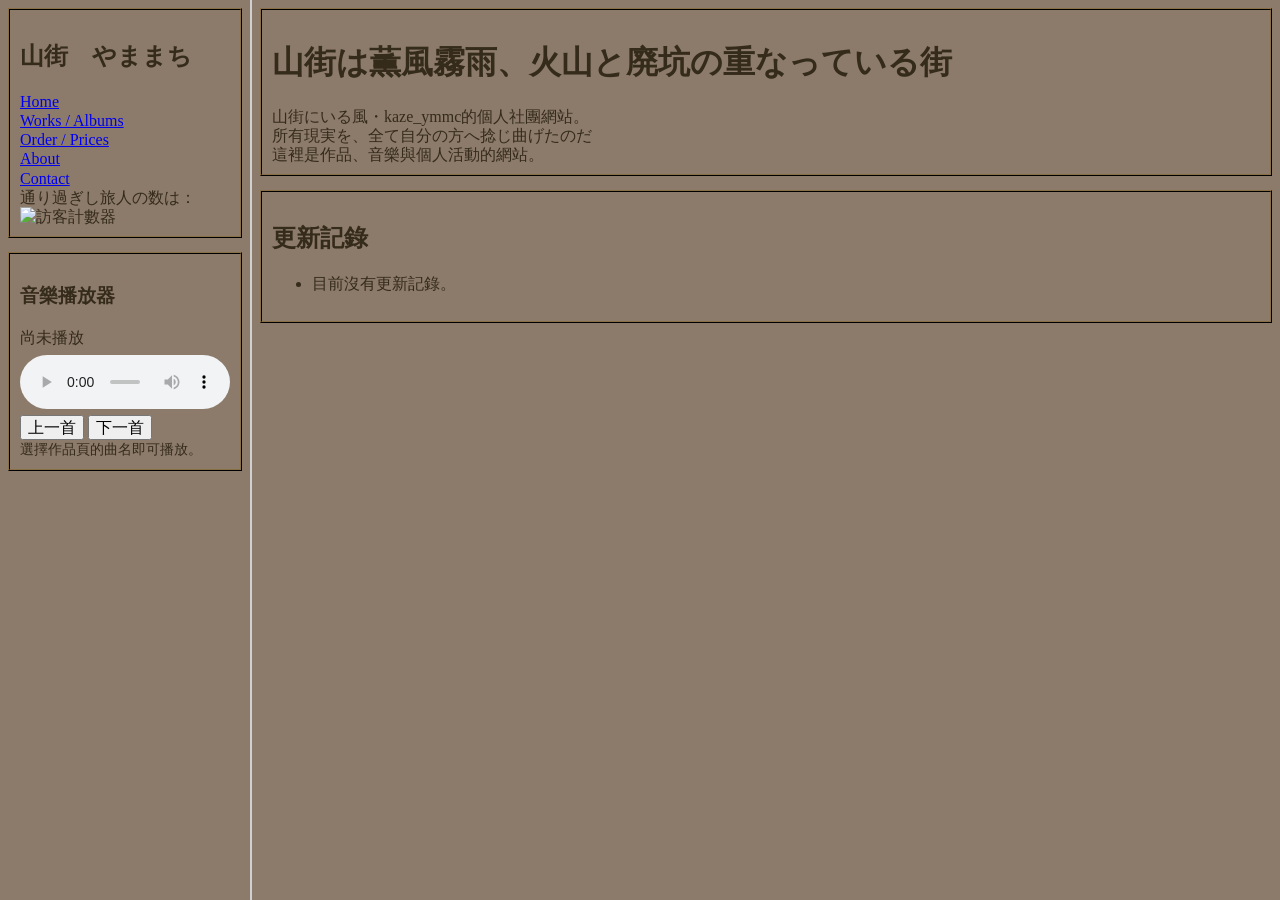
<file: index.html>
<!doctype html>
<html lang="zh-Hant">
<head><meta charset="utf-8"><meta name="viewport" content="width=device-width, initial-scale=1"><meta name="description" content="Yamamachi personal website"><meta name="robots" content="index, follow"><title>山街　やままち〜</title></head>
<frameset cols="250,*" frameborder="1" border="2" framespacing="2">
  <frame src="sidebar.html" name="sidebar" title="導覽與音樂播放器" scrolling="auto">
  <frame src="home.html" name="content" title="網站內容" scrolling="auto">
  <noframes><body><p>此網站使用傳統 HTML 框架。請使用支援框架的瀏覽器。</p><p><a href="home.html">首頁</a> | <a href="works.html">作品</a> | <a href="order.html">訂購</a> | <a href="about.html">關於</a> | <a href="contact.html">聯絡</a></p></body></noframes>
</frameset>
</html>
</file>
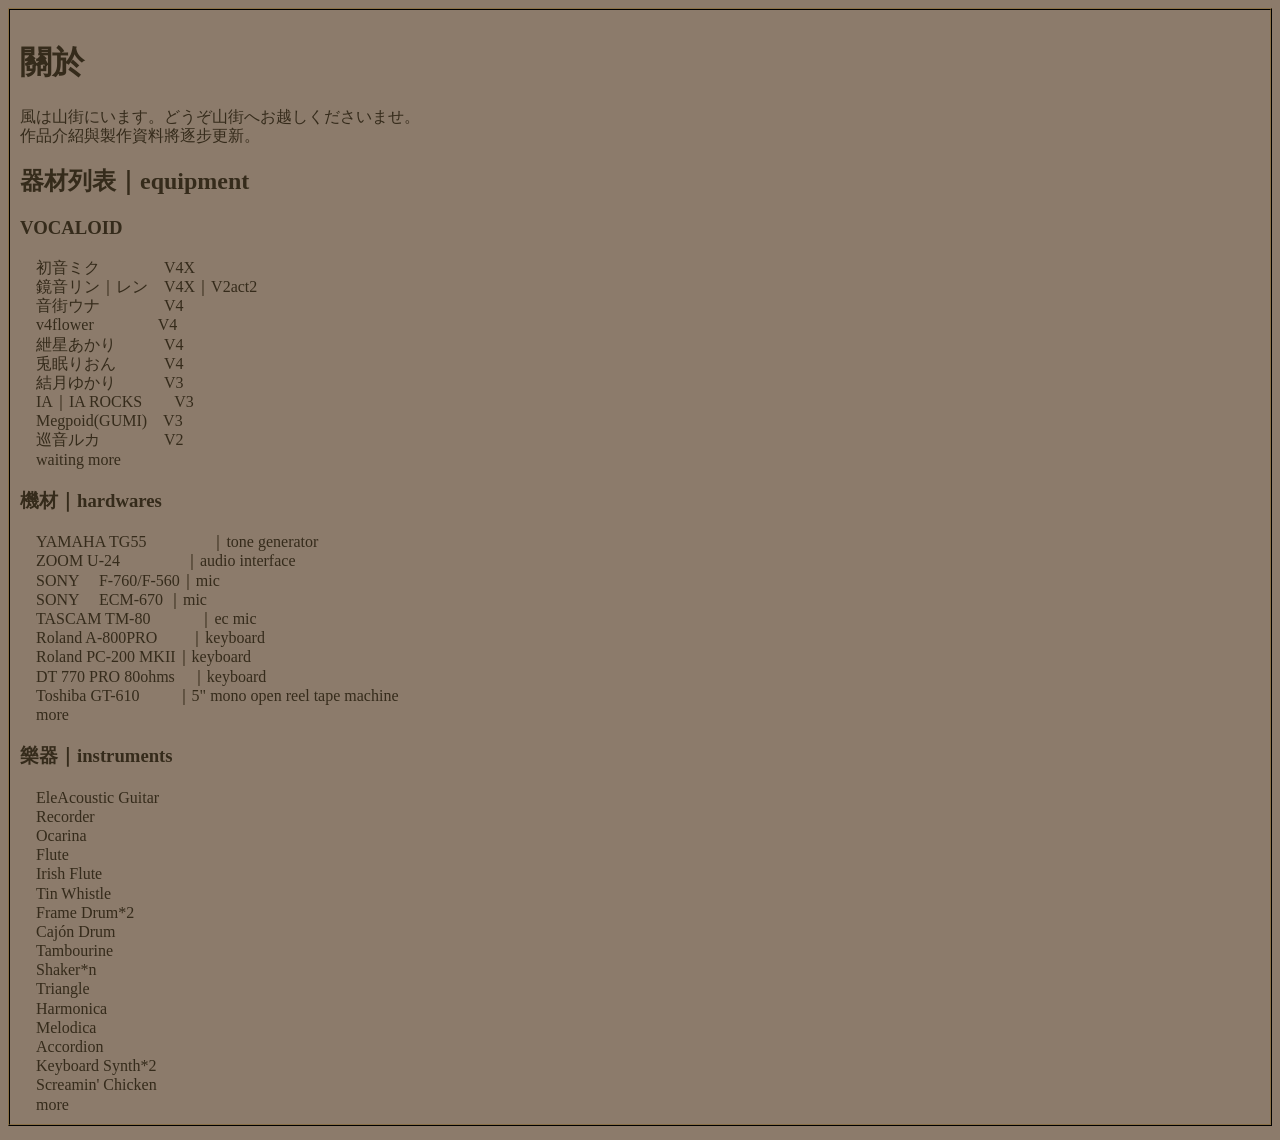
<file: about.html>
<!doctype html>
<html lang="zh-Hant">
  <head>
    <meta charset="utf-8">
    <meta name="viewport" content="width=device-width, initial-scale=1">
    <title>關於｜やままち</title>
    <link rel="stylesheet" href="site.css">
  </head>
<body>
  <div class="frame-box">
    <h1>關於</h1>
    <p>風は山街にいます。どうぞ山街へお越しくださいませ。</p>
    <p>作品介紹與製作資料將逐步更新。</p>
    <h2>器材列表｜equipment</h2>
    <h3>VOCALOID</h3>
    <p>　初音ミク　　　　V4X</p>
    <p>　鏡音リン｜レン　V4X｜V2act2</p>
    <p>　音街ウナ　　　　V4</p>
    <p>　v4flower　　　　V4</p>
    <p>　紲星あかり　　　V4</p>
    <p>　兎眠りおん　　　V4</p>
    <p>　結月ゆかり　　　V3</p>
    <p>　IA｜IA ROCKS　　V3</p>
    <p>　Megpoid(GUMI)　V3</p>
    <p>　巡音ルカ　　　　V2</p>
    <p>　waiting more</p>
    <h3>機材｜hardwares</h3>
    <p>　YAMAHA TG55　　　　｜tone generator</p>
    <p>　ZOOM   U-24　　　　｜audio interface</p>
    <p>　SONY 　F-760/F-560｜mic</p>
    <p>　SONY 　ECM-670    ｜mic</p>
    <p>　TASCAM TM-80　　　｜ec mic</p>
    <p>　Roland A-800PRO　　｜keyboard</p>
    <p>　Roland PC-200 MKII｜keyboard</p>
    <p>　DT 770 PRO 80ohms　｜keyboard</p>
    <p>　Toshiba GT-610　　 ｜5" mono open reel tape machine</p>
    <p>　more</p>
    <h3>樂器｜instruments</h3>
    <p>　EleAcoustic Guitar</p>
    <p>　Recorder</p>
    <p>　Ocarina</p>
    <p>　Flute</p>
    <p>　Irish Flute</p>
    <p>　Tin Whistle</p>
    <p>　Frame Drum*2</p>
    <p>　Cajón Drum</p>
    <p>　Tambourine</p>
    <p>　Shaker*n</p>
    <p>　Triangle</p>
    <p>　Harmonica</p>
    <p>　Melodica</p>
    <p>　Accordion</p>
    <p>　Keyboard Synth*2</p>
    <p>　Screamin' Chicken</p>
    <p>　more</p>
  </div>
</body>
</html>
</file>
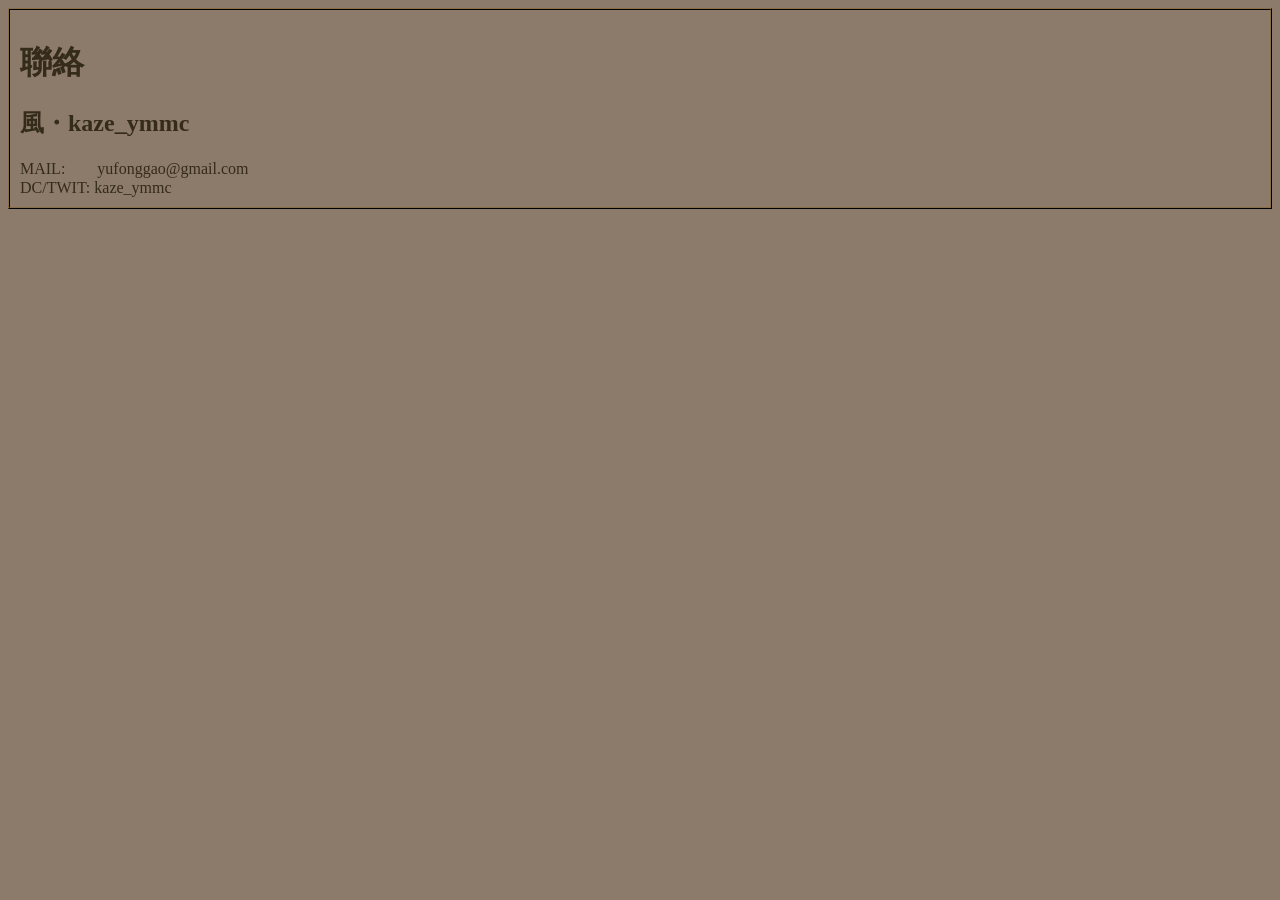
<file: contact.html>
<!doctype html>
<html lang="zh-Hant">
  <head>
    <meta charset="utf-8">
    <meta name="viewport" content="width=device-width, initial-scale=1">
    <title>聯絡｜やままち</title>
    <link rel="stylesheet" href="site.css">
  </head>
<body>
  <div class="frame-box">
    <h1>聯絡</h1>
    <h2>風・kaze_ymmc</h2>
    <p>MAIL:　　yufonggao@gmail.com</p>
    <p>DC/TWIT: kaze_ymmc</p>
  </div>
</body>
</html>
</file>
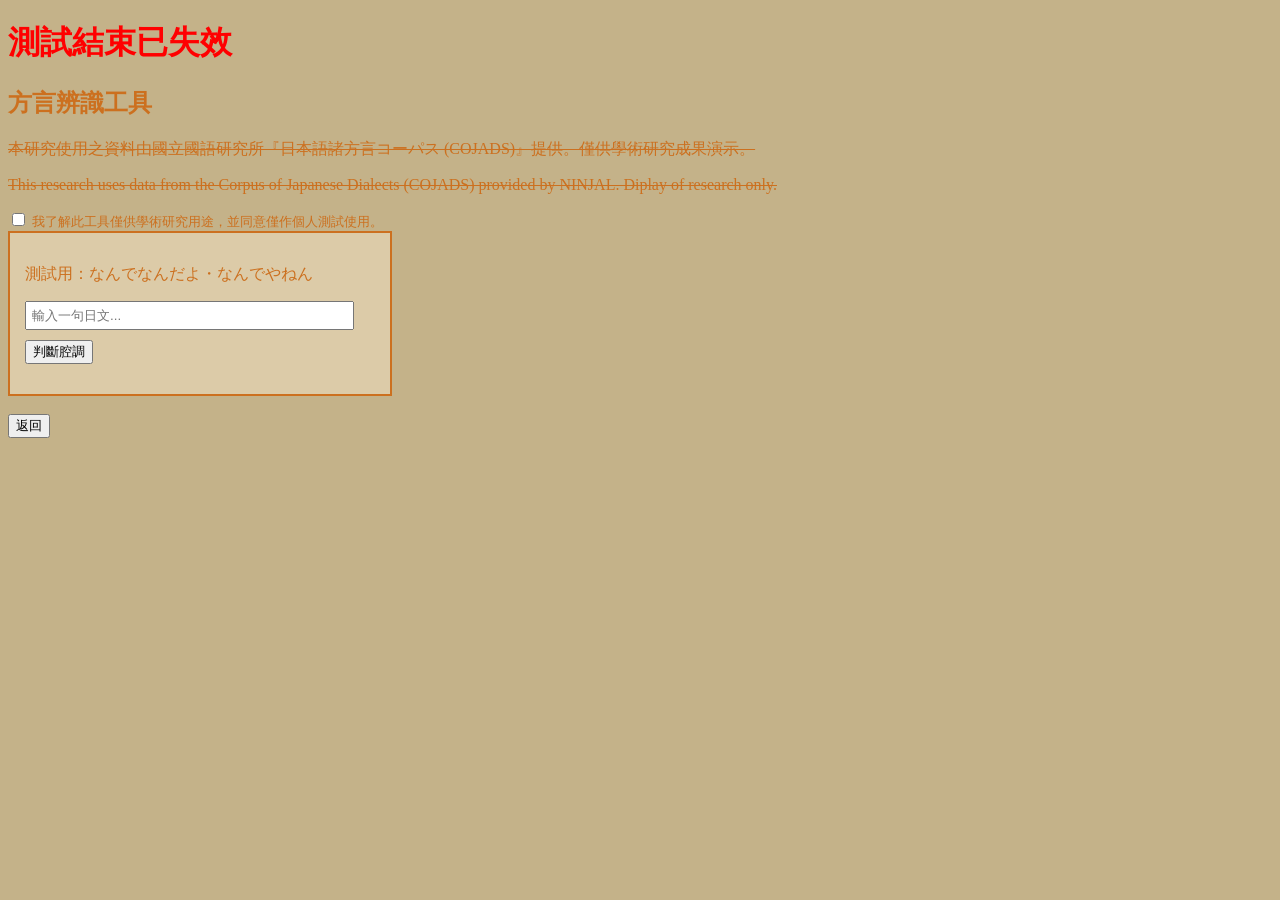
<file: dialect.html>
<!DOCTYPE html>
<html>
<head>
    <meta charset="UTF-8">
    <title>方言辨識_やままち</title>
</head>
<body style="font-family: 'MS Mincho', 'PMingLiU', serif;" bgcolor="#c4b289" text="#cc701f">
    
<h1 style="color: red;">測試結束已失效</h>

    <h2>方言辨識工具</h2>
    <p><s>本研究使用之資料由國立國語研究所『日本語諸方言コーパス (COJADS)』提供。僅供學術研究成果演示。</s></p>
    <p><s>This research uses data from the Corpus of Japanese Dialects (COJADS) provided by NINJAL. Diplay of research only.</s></p>
    
    <div style="margin-top: 10px;">
        <input type="checkbox" id="researchConsent"> 
        <label for="researchConsent" style="font-size: 0.8em;">我了解此工具僅供學術研究用途，並同意僅作個人測試使用。</label>
    </div>
    
    <div style="background-color: #dccba8; border: 2px solid #cc701f; padding: 15px; width: 350px;">
        <p>測試用：なんでなんだよ・なんでやねん</p>
        <input type="text" id="userInput" placeholder="輸入一句日文..." style="width: 90%; padding: 5px; margin-bottom: 10px;">
        <br>
        <button onclick="checkDialect()">判斷腔調</button>
        <div id="resultOutput" style="margin-top: 15px; font-weight: bold; color: #5c3b17;"></div>
    </div>

    <br>
    <button onclick="window.location.href='index.html'">返回</button>

    <script>
        async function checkDialect() {
            const consent = document.getElementById("researchConsent").checked;
            if (!consent) {
                alert("請先勾選同意學術研究用途後方可使用。");
                return;
            }
            const text = document.getElementById("userInput").value;
            const resultElement = document.getElementById("resultOutput");

            if (!text) {
                resultElement.innerText = "請先輸入文字！";
                return;
            }

            resultElement.innerText = "分析中...";
            resultElement.style.color = "#5c3b17";

            try {
                //const response = await fetch("https://nlp-is-it-kinki-api.onrender.com/predict", {
                    method: "POST",
                    headers: {
                        "Content-Type": "application/json"
                    },
                    body: JSON.stringify({ text: text })
                });

                if (!response.ok) {
                    throw new Error('Network response was not ok');
                }

                const data = await response.json();

                // 顯示我們在 Python API 中設定好的回傳訊息與信心指數
                resultElement.innerText = `${data.message} (信心指數: ${data.confidence_percent}%)`;

                // 針對關西腔稍微改變顏色以作區別
                if (data.is_kansai) {
                    resultElement.style.color = "#b03a2e"; // 暗紅色
                } else {
                    resultElement.style.color = "#5c3b17"; // 預設深咖啡色
                }

            } catch (error) {
                console.error("連線錯誤:", error);
                resultElement.innerText = "伺服器連線失敗，請確認 API 是否已啟動。";
                resultElement.style.color = "red";
            }
        }
    </script>
</body>
</html>
</file>
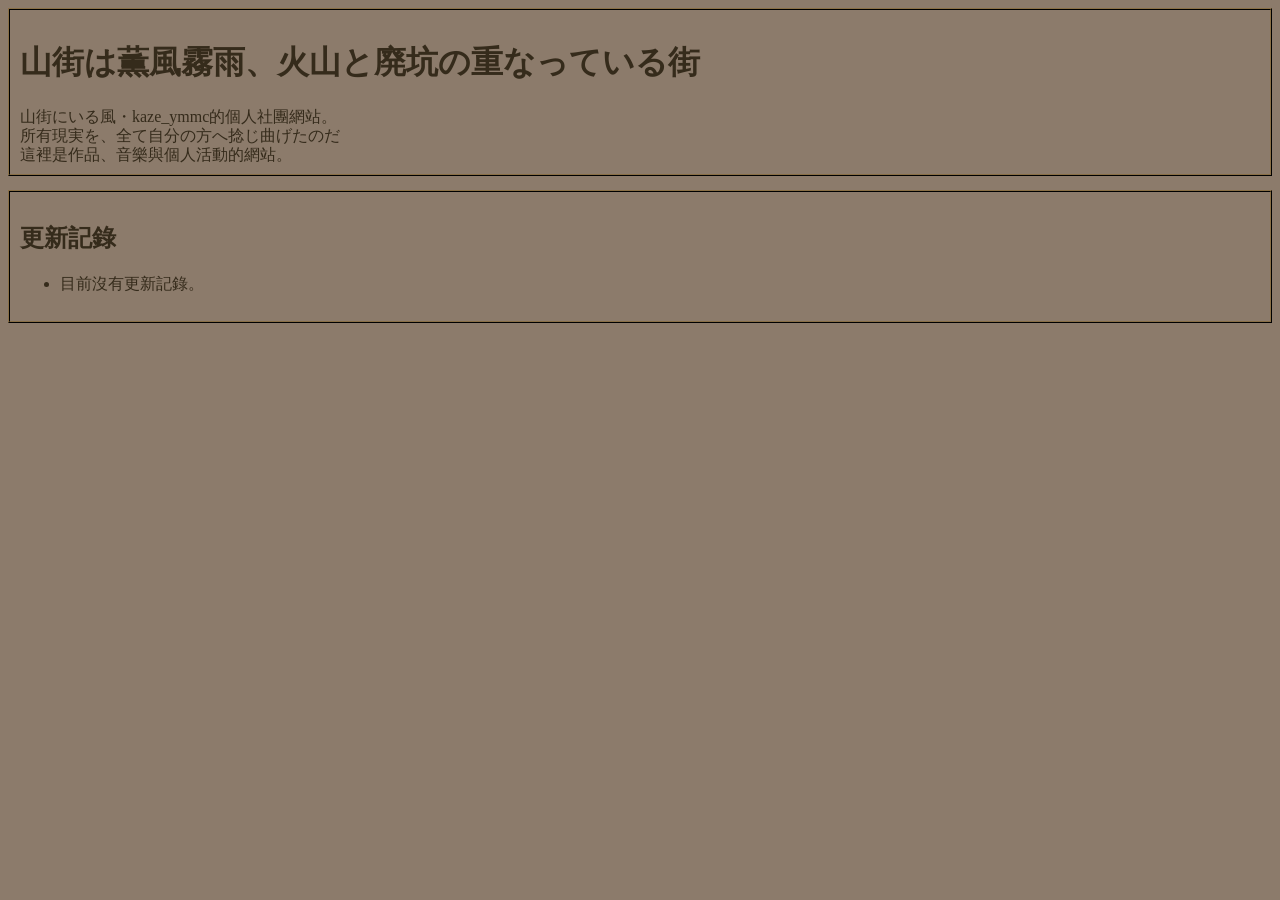
<file: home.html>
<!doctype html>
<html lang="zh-Hant"><head><meta charset="utf-8"><meta name="viewport" content="width=device-width, initial-scale=1"><title>首頁｜やままち</title><link rel="stylesheet" href="site.css"></head>
<body>
<div class="frame-box"><h1> 山街は薫風霧雨、火山と廃坑の重なっている街　</h1><p>山街にいる風・kaze_ymmc的個人社團網站。</p><p>所有現実を、全て自分の方へ捻じ曲げたのだ</p><p>這裡是作品、音樂與個人活動的網站。</p></div>
<div class="frame-box"><h2>更新記錄</h2><ul id="updates-list"><li>115/10/27 Renewal.</li></ul></div>
<script>
fetch('updates.json').then(response => { if (!response.ok) throw new Error('updates unavailable'); return response.json(); }).then(items => {
 const list = document.getElementById('updates-list'); list.replaceChildren();
 if (!Array.isArray(items) || !items.length) { const li=document.createElement('li'); li.textContent='目前沒有更新記錄。'; list.appendChild(li); return; }
 items.forEach(item => { const li=document.createElement('li'); li.textContent=(item.date ? item.date + ' — ' : '') + (item.text || ''); list.appendChild(li); });
}).catch(() => {});
</script></body></html>
</file>
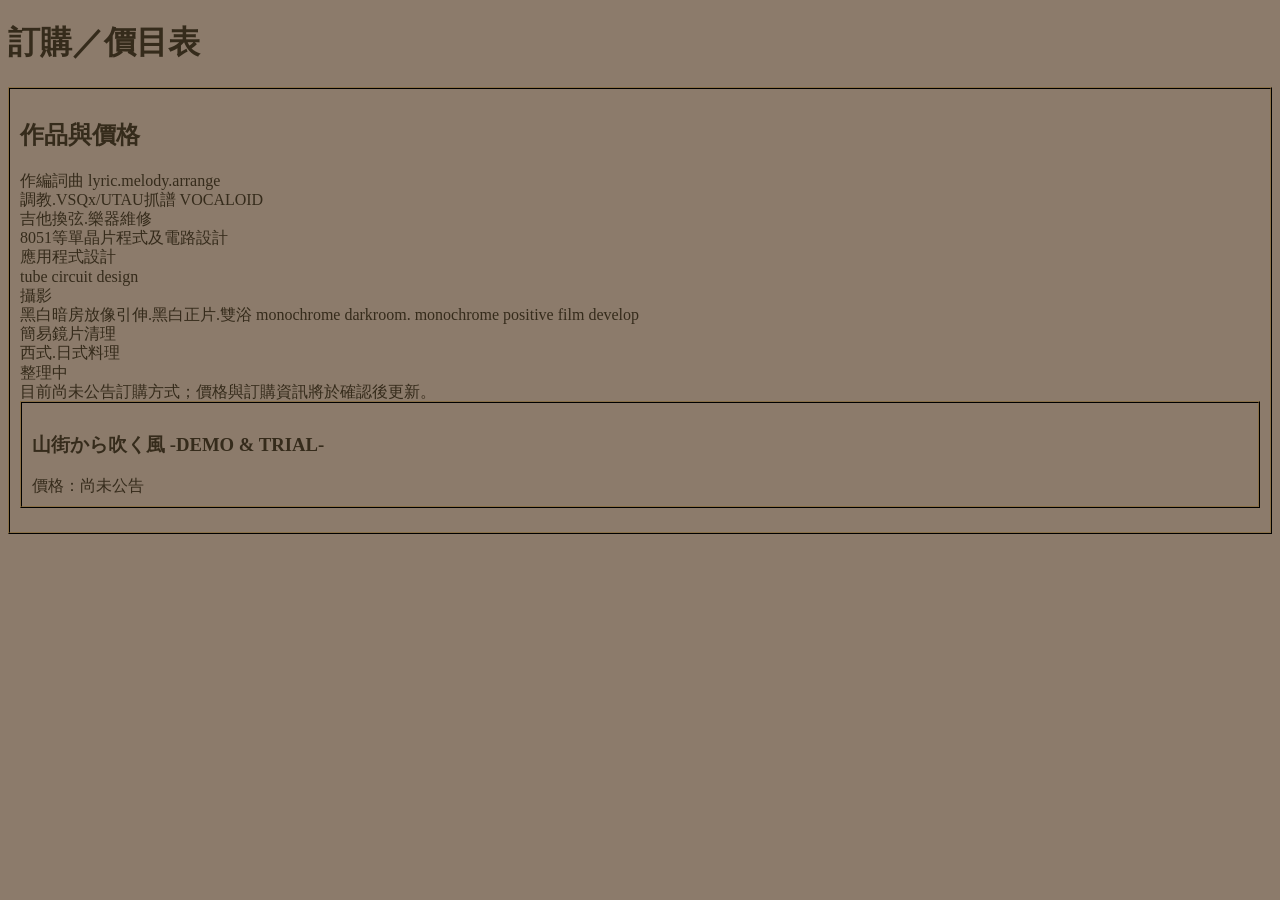
<file: order.html>
<!doctype html>
<html lang="zh-Hant">
 <head>
  <meta charset="utf-8">
  <meta name="viewport" content="width=device-width, initial-scale=1">
  <title>訂購／價目表｜やままち</title>
  <link rel="stylesheet" href="site.css"></head>
<body>
 <h1>訂購／價目表</h1>
 <section class="frame-box">
  <h2>作品與價格</h2>
  <p>作編詞曲 lyric.melody.arrange</p>
  <p>調教.VSQx/UTAU抓譜 VOCALOID</p>
  <p>吉他換弦.樂器維修</p>
  <p>8051等單晶片程式及電路設計</p>
  <p>應用程式設計</p>
  <p>tube circuit design</p>
  <p>攝影</p>
  <p>黑白暗房放像引伸.黑白正片.雙浴 monochrome darkroom. monochrome positive film develop</p>
  <p>簡易鏡片清理</p>
  <p>西式.日式料理</p>
  <p>整理中</p>
  <p id="order-status">讀取訂購資訊中……</p>
  <div id="price-list"></div></section>
<script>
Promise.all([fetch('site-config.json').then(r=>r.json()),fetch('works.json').then(r=>r.json())]).then(([config,data])=>{
 const albums=Array.isArray(data) ? data : (data.albums || []);
 document.getElementById('order-status').textContent=config.commissionsOpen ? '目前開放委託。' : '目前尚未公告訂購方式；價格與訂購資訊將於確認後更新。';
 const list=document.getElementById('price-list');
 albums.forEach(album=>{ const box=document.createElement('div'); box.className='frame-box'; const title=document.createElement('h3'); title.textContent=album.title || '未命名作品'; box.appendChild(title); const price=document.createElement('p'); price.textContent=album.price ? '價格：'+album.price : '價格：尚未公告'; box.appendChild(price); list.appendChild(box); });
}).catch(()=>{document.getElementById('order-status').textContent='訂購資訊尚未設定。';});
</script></body></html>
</file>
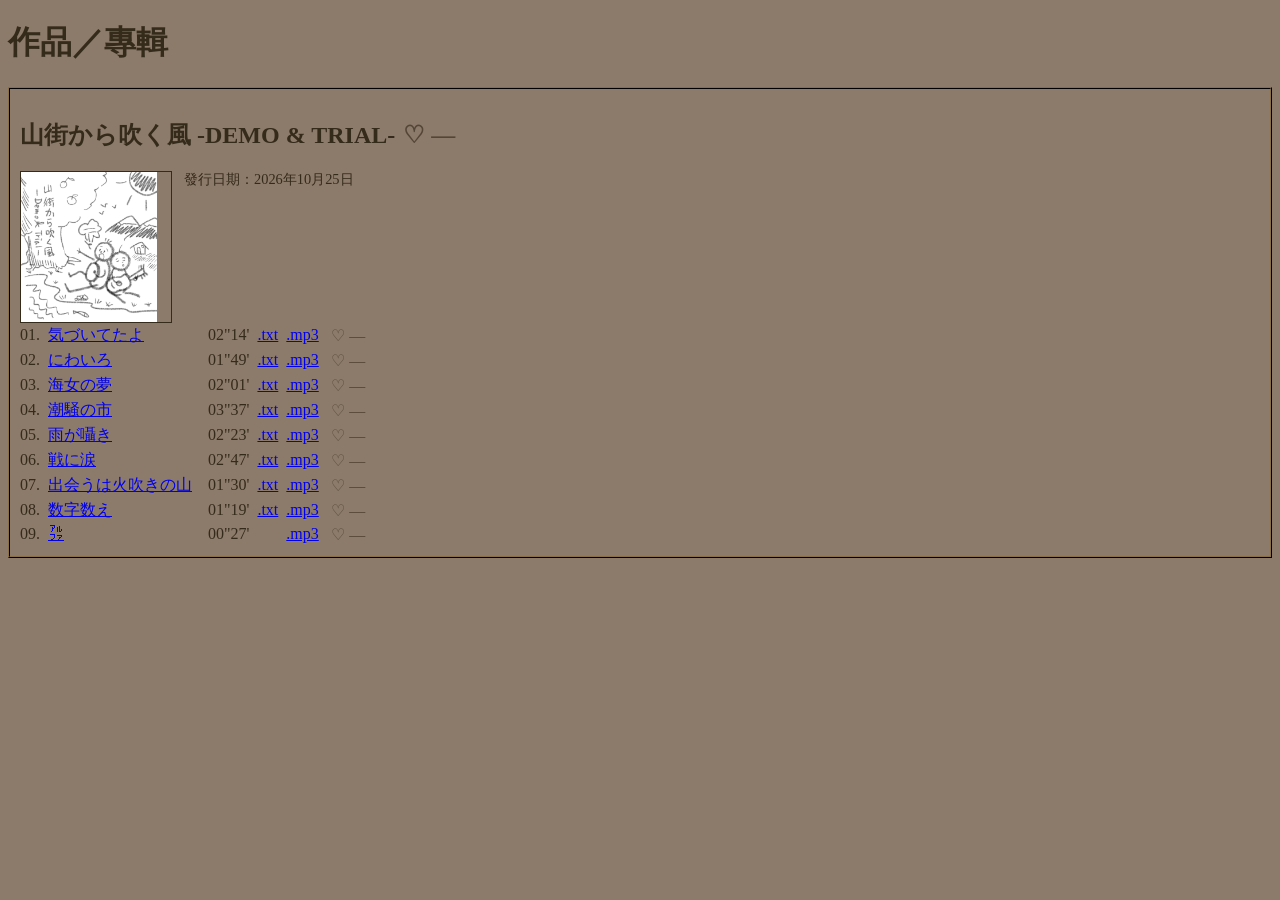
<file: works.html>
<!doctype html>
<html lang="zh-Hant"><head><meta charset="utf-8"><meta name="viewport" content="width=device-width, initial-scale=1"><title>作品／專輯｜やままち</title><link rel="stylesheet" href="site.css"></head>
<body><h1>作品／專輯</h1><div id="works-list"><p>讀取作品資料中……</p></div>
<script>
const root = document.getElementById('works-list');
let siteConfig = {};
function addText(parent, tag, text, className) { const el=document.createElement(tag); el.textContent=text || ''; if(className) el.className=className; parent.appendChild(el); return el; }
function addLink(parent, text, href) { const link=document.createElement('a'); link.href=href || '#'; link.textContent=text; parent.appendChild(link); return link; }
function addAssetVersion(path) {
 if(!siteConfig.assetVersion || /[?&]v=/.test(path)) return path;
 return path + (path.includes('?') ? '&' : '?') + 'v=' + encodeURIComponent(siteConfig.assetVersion);
}
function resolveAlbumFile(album, file) {
 if(!file) return '';
 if(file.includes('://') || file.startsWith('//')) return file;
 let path=file;
 if(!file.startsWith('/')) {
  const rootPath=(siteConfig.worksDir || '/WORKS/').replace(/\/+$/, '');
  const folder=(album.dir || '').replace(/^\/+|\/+$/g, '');
  const base=(album.dir || '').startsWith('/') ? (album.dir || '').replace(/\/+$/, '') : [rootPath,folder].filter(Boolean).join('/');
  path=base + '/' + file;
 }
 return addAssetVersion(path);
}
function resolveAudio(album, track) {
 if(track.audio) return resolveAlbumFile(album,track.audio);
 if(track.file) return resolveAlbumFile(album,track.file);
 return '';
}
function makeLikeButton(key) {
 const button=document.createElement('button');
 button.type='button'; button.className='like-button'; button.textContent='♡ …';
 const api=parent.frames['sidebar'];
 if(!api || typeof api.readLikeCount!=='function') { button.textContent='♡ —'; button.disabled=true; return button; }
 api.readLikeCount(key).then(count => { button.textContent='♡ '+count; }).catch(() => { button.textContent='♡ —'; });
 button.addEventListener('click', async () => {
  if(button.disabled) return;
  button.disabled=true;
  try { const count=await api.incrementLike(key); button.textContent='♡ '+count; }
  catch(error) { button.textContent='♡ !'; button.title=error.message || String(error); console.error('Like counter error:',error); }
  finally { button.disabled=false; }
 });
 return button;
}
function makeLikeKey(album, track, index) {
 const albumId=album.id || album.title || 'untitled-album';
 const trackId=track ? (track.id || track.title || ('track-'+(index+1))) : '';
 return track ? 'track_'+albumId+'_'+trackId : 'album_'+albumId;
}
Promise.all([
 fetch('works.json',{cache:'no-cache'}).then(response => { if(!response.ok) throw new Error('works.json unavailable'); return response.json(); }),
 fetch('site-config.json',{cache:'no-cache'}).then(response => response.ok ? response.json() : {}).catch(() => ({}))
]).then(([data,config]) => {
 siteConfig=config || {};
 const albums=Array.isArray(data) ? data : (data.albums || []); root.replaceChildren();
 if(!albums.length) { addText(root,'p','作品資料尚未填入。'); return; }
 albums.forEach(album => {
  const tracks=(Array.isArray(album.tracks) ? album.tracks : []).map((track,index) => ({...track,audio:resolveAudio(album,track),lyrics:resolveAlbumFile(album,track.lyrics),albumTitle:album.title || '',trackNumber:String(index+1).padStart(2,'0'),likeKey:makeLikeKey(album,track,index)}));
  const box=document.createElement('section'); box.className='frame-box'; const albumHeading=addText(box,'h2',album.title || '未命名專輯'); albumHeading.appendChild(document.createTextNode(' ')); albumHeading.appendChild(makeLikeButton(makeLikeKey(album,null,0)));
  const info=document.createElement('div'); info.className='album-info';
  const coverSrc=resolveAlbumFile(album,album.cover);
  if(coverSrc) { const image=document.createElement('img'); image.className='album-cover'; image.src=coverSrc; image.alt=(album.title || '專輯')+'封面'; info.appendChild(image); }
  const description=document.createElement('div'); description.className='album-description';
  if(album.description) addText(description,'p',album.description);
  (album.details || []).forEach(detail => addText(description,'p',detail,'small'));
  if(album.releaseDate) addText(description,'p','發行日期：'+album.releaseDate,'small');
  if(album.format) addText(description,'p','規格：'+album.format,'small');
  if(album.price) addText(description,'p','價格：'+album.price,'small');
  info.appendChild(description); box.appendChild(info);
  const listWrap=document.createElement('div'); listWrap.className='track-list-wrap';
  const list=document.createElement('table'); list.className='track-list';
  const tbody=document.createElement('tbody');
  tracks.forEach(track => {
   const row=document.createElement('tr');
   const index=document.createElement('td'); index.className='track-index'; index.textContent=track.trackNumber+'.'; row.appendChild(index);
   const titleCell=document.createElement('td'); titleCell.className='track-name-cell';
   const titleLink=document.createElement('a'); titleLink.className='track-name'; titleLink.href=track.audio || track.lyrics || '#'; titleLink.textContent=track.title || '未命名曲目';
   titleLink.addEventListener('click',event => {
    if(track.audio) { event.preventDefault(); try { parent.frames['sidebar'].playTrack(track.audio,track.title,tracks); } catch(error) { window.open(track.audio,'_blank'); } }
    else event.preventDefault();
   });
   titleCell.appendChild(titleLink); row.appendChild(titleCell);
   const duration=document.createElement('td'); duration.className='track-duration'; duration.textContent=track.duration || ''; row.appendChild(duration);
   const lyricsCell=document.createElement('td'); if(track.lyrics) addLink(lyricsCell,'.txt',track.lyrics); row.appendChild(lyricsCell);
   const audioCell=document.createElement('td'); if(track.audio) addLink(audioCell,'.mp3',track.audio); row.appendChild(audioCell);
   const likeCell=document.createElement('td'); likeCell.className='track-like-cell'; likeCell.appendChild(makeLikeButton(track.likeKey)); row.appendChild(likeCell);
   tbody.appendChild(row);
  });
  list.appendChild(tbody);
  listWrap.appendChild(list); box.appendChild(listWrap); root.appendChild(box);
 });
}).catch(() => { root.textContent='無法讀取 works.json，請確認作品資料檔存在。'; });
</script></body></html>
</file>
<file: site.css>
html { min-height: 100%; background: #8C7B6B; }
body { margin: 8px; background: #8C7B6B; color: #352B1B; font-family: "Times New Roman", "MS Mincho", "PMingLiU", serif; font-size: 16px; }
a:link { color: #0000ee; } a:visited { color: #551a8b; } a:hover { color: #cc3300; } a:active { color: #ff0000; }
h1, h2, h3 { font-weight: bold; }
p {
  margin: 0;
  line-height: 1.2;
}
.frame-box { border: 2px ridge #352B1B; margin: 0 0 14px; padding: 10px; background: transparent; }
.album-cover { display: block; width: 150px; height: 150px; object-fit: contain; object-position: top left; border: 1px solid #352B1B; border-radius: 0; }
.album-info { display: flex; align-items: flex-start; gap: 12px; }
.album-description { flex: 1; min-width: 0; }
.track-list-wrap { max-width: 100%; overflow-x: auto; }
.track-list { border-collapse: collapse; width: max-content; }
.track-list td { padding: 2px 0; white-space: nowrap; }
.track-list .track-index { padding-right: 0.5em; }
.track-list .track-name-cell { width: max-content; }
.track-list .track-duration { padding-left: 1em; }
.track-list td:nth-child(4), .track-list td:nth-child(5) { padding-left: 0.5em; }
.small { font-size: 0.9em; }
input, button, textarea, select { font: inherit; }
textarea { max-width: 100%; }
#player-title { overflow-wrap: anywhere; white-space: pre-line; }
@media (max-width: 520px) { .album-info { flex-wrap: wrap; } .album-cover { width: 120px; height: 120px; } }

.like-button { border: 0; padding: 0 2px; margin: 0; background: transparent; color: inherit; font: inherit; cursor: pointer; white-space: nowrap; }
.like-button:disabled { opacity: .65; cursor: default; }
.track-like-cell { padding-left: .65em !important; }
#player-like { margin-top: 2px; }
</file>
